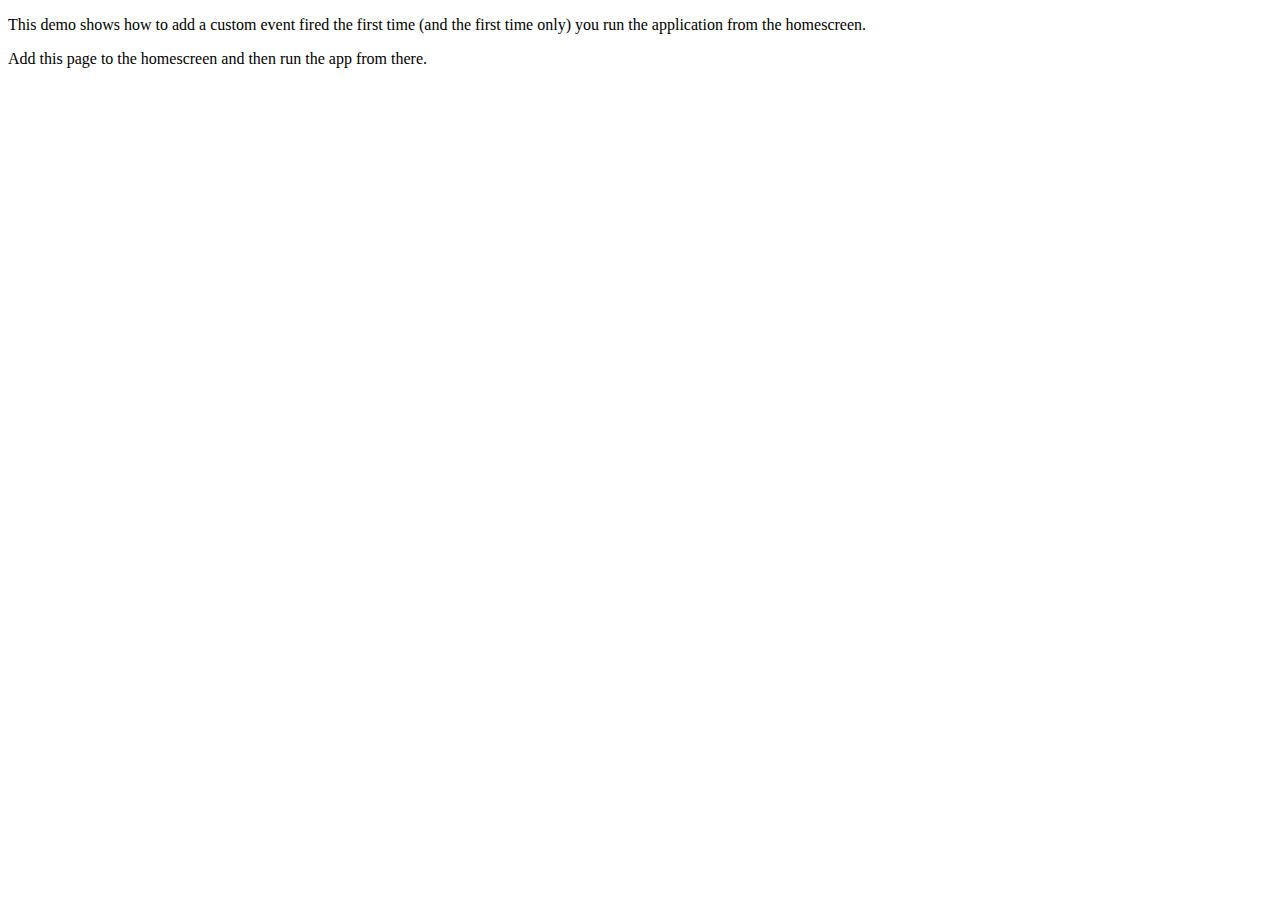
<file: src/add-to-homescreen/demos/add-event/index.html>
<!DOCTYPE html>
<html>
<head>
<meta charset="utf-8">
<title>Add To Home</title>
<meta name="viewport" content="width=device-width, initial-scale=1">

<meta name="apple-mobile-web-app-capable" content="yes">
<meta name="mobile-web-app-capable" content="yes">

<meta name="apple-mobile-web-app-title" content="Add to Home">
<link rel="shortcut icon" sizes="16x16" href="../../imgs/icon-16x16.png">
<link rel="shortcut icon" sizes="196x196" href="../../imgs/icon-196x196.png">
<link rel="apple-touch-icon-precomposed" href="../../imgs/icon-152x152.png">

<link rel="stylesheet" type="text/css" href="../../style/addtohomescreen.css">
<script src="../../src/addtohomescreen.js"></script>
<script>
var a = addToHomescreen({
	onAdd: function () {
		alert('Welcome to the homescreen!');
	}
});
</script>
</head>

<body>
<p>This demo shows how to add a custom event fired the first time (and the first time only) you run the application from the homescreen.</p>

<p>Add this page to the homescreen and then run the app from there.</p>

</body>
</html>
</file>
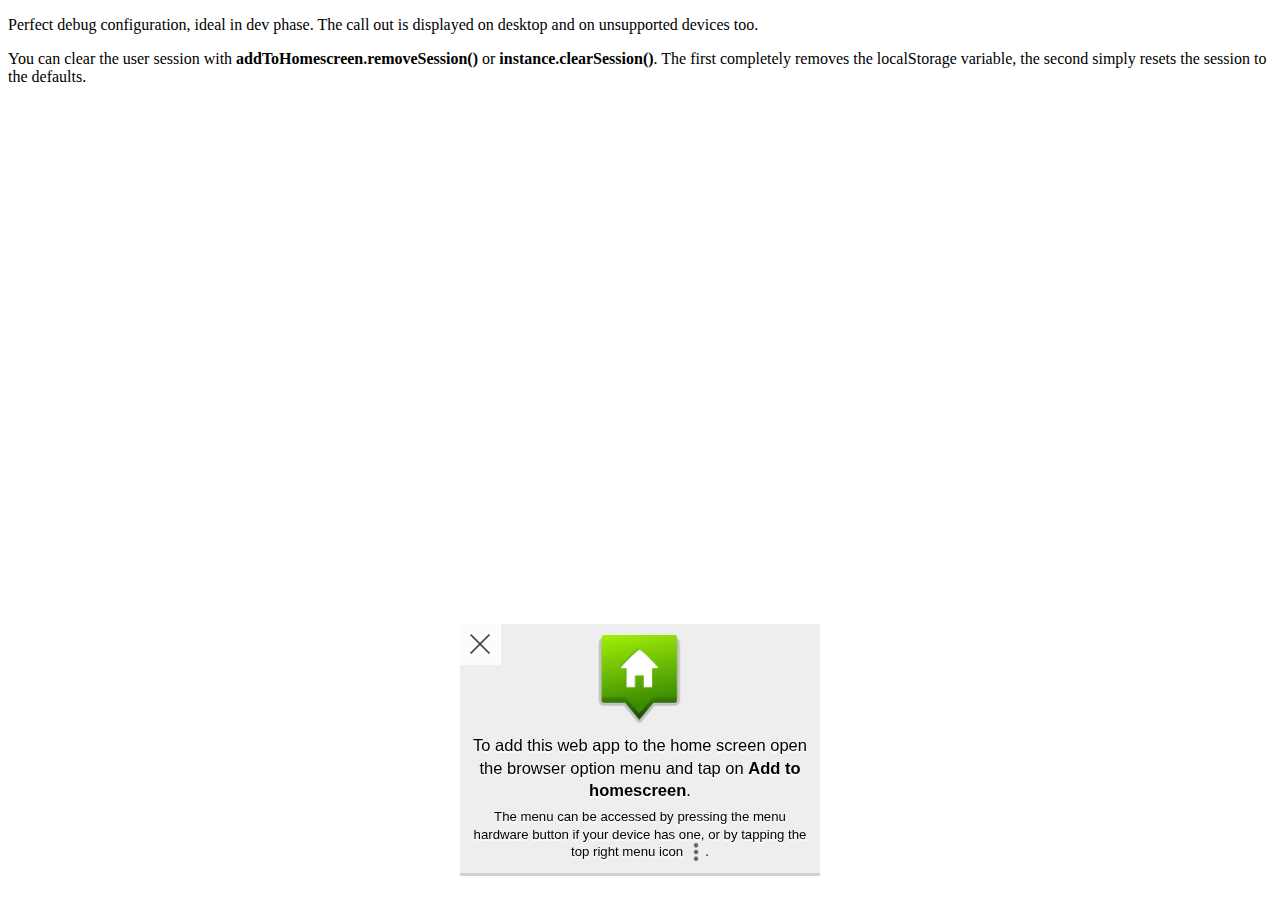
<file: src/add-to-homescreen/demos/debug/index.html>
<!DOCTYPE html>
<html>
<head>
<meta charset="utf-8">
<title>Add To Home</title>
<meta name="viewport" content="width=device-width, initial-scale=1">

<meta name="apple-mobile-web-app-capable" content="yes">
<meta name="mobile-web-app-capable" content="yes">

<meta name="apple-mobile-web-app-title" content="Add to Home">
<link rel="shortcut icon" sizes="16x16" href="../../imgs/icon-16x16.png">
<link rel="shortcut icon" sizes="196x196" href="../../imgs/icon-196x196.png">
<link rel="apple-touch-icon-precomposed" href="../../imgs/icon-152x152.png">

<link rel="stylesheet" type="text/css" href="../../style/addtohomescreen.css">
</head>

<body>
<p>Perfect debug configuration, ideal in dev phase. The call out is displayed on desktop and on unsupported devices too.</p>

<p>You can clear the user session with <strong>addToHomescreen.removeSession()</strong> or <strong>instance.clearSession()</strong>. The first completely removes the localStorage variable, the second simply resets the session to the defaults.</p>

<script src="../../src/addtohomescreen.js"></script>
<script>
// addToHomescreen.removeSession();     // use this to remove the localStorage variable
var ath = addToHomescreen({
    debug: 'android',           // activate debug mode in ios emulation
    skipFirstVisit: false,	// show at first access
    startDelay: 0,          // display the message right away
    lifespan: 0,            // do not automatically kill the call out
    displayPace: 0,         // do not obey the display pace
    privateModeOverride: true,	// show the message in private mode
    maxDisplayCount: 0      // do not obey the max display count
});
// ath.clearSession();      // reset the user session
</script>
</body>
</html>
</file>
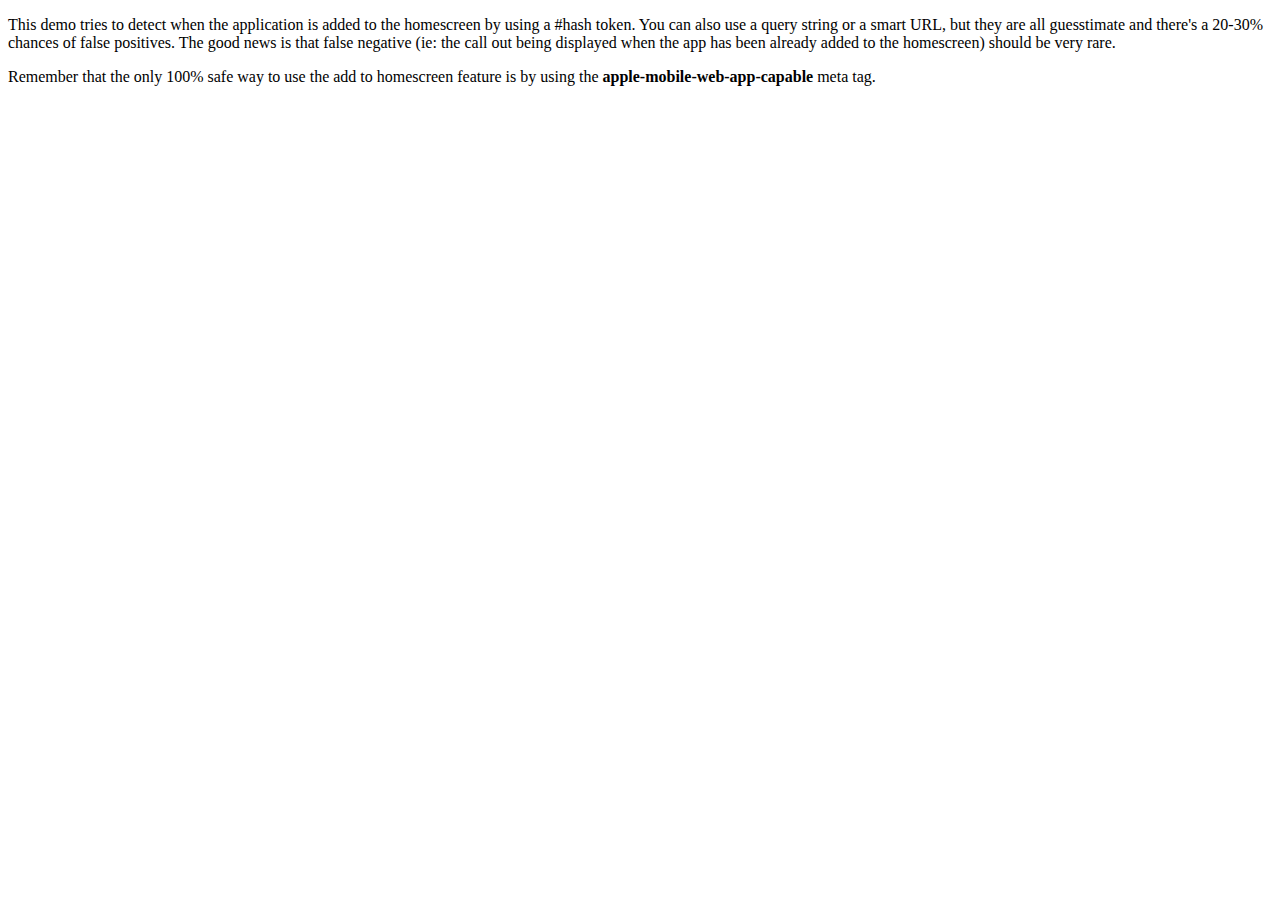
<file: src/add-to-homescreen/demos/detect-homescreen/index.html>
<!DOCTYPE html>
<html>
<head>
<meta charset="utf-8">
<title>Add To Home</title>
<meta name="viewport" content="width=device-width, initial-scale=1">

<meta name="apple-mobile-web-app-title" content="Add to Home">
<link rel="shortcut icon" sizes="16x16" href="../../imgs/icon-16x16.png">
<link rel="shortcut icon" sizes="196x196" href="../../imgs/icon-196x196.png">
<link rel="apple-touch-icon-precomposed" href="../../imgs/icon-152x152.png">

<link rel="stylesheet" type="text/css" href="../../style/addtohomescreen.css">
<script src="../../src/addtohomescreen.js"></script>
<script>
addToHomescreen({
    detectHomescreen: true
});
</script>
</head>

<body>
<p>This demo tries to detect when the application is added to the homescreen by using a #hash token. You can also use a query string or a smart URL, but they are all guesstimate and there's a 20-30% chances of false positives. The good news is that false negative (ie: the call out being displayed when the app has been already added to the homescreen) should be very rare.</p>
<p>Remember that the only 100% safe way to use the add to homescreen feature is by using the <strong>apple-mobile-web-app-capable</strong> meta tag.</p>
</body>
</html>
</file>
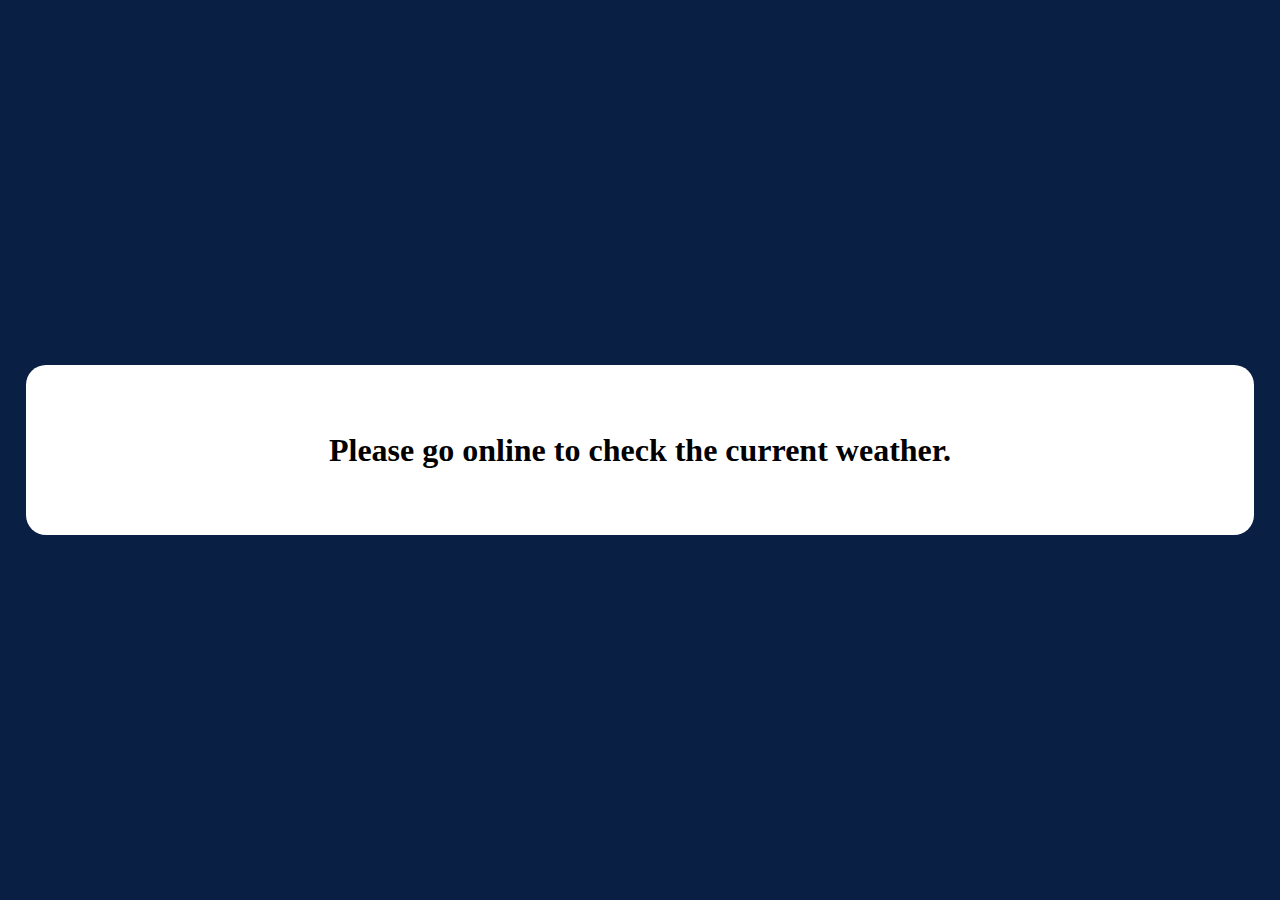
<file: public/offline.html>
<!DOCTYPE html>
<html lang="en">
  <head>
    <meta charset="UTF-8" />
    <meta name="viewport" content="width=device-width, initial-scale=1.0" />
    <title>FiraGram not working...</title>
    <style type="text/css">
      html {
        height: 100%;
      }
      body {
        height: 100%;
        margin: 0;
        background: #0a1f44;
        display: flex;
        align-items: center;
        text-align: center;
        justify-content: center;
      }

      .city {
        align-items: center;
        width: 80%;
        display: flex;
        justify-content: center;
        flex-direction: column;
        padding: 40px 8%;
        border-radius: 20px;
        background: #fff;
      }

      .city-name {
        font-size: 2em;
      }
    </style>
  </head>
  <body>
    <div class="city">
      <h2 class="city-name">
        <span>Please go online to check the current weather.</span>
      </h2>
    </div>
  </body>
</html>
</file>
<file: src/add-to-homescreen/style/addtohomescreen.css>
.ath-viewport * {
	-webkit-box-sizing: border-box;
	-moz-box-sizing: border-box;
	box-sizing: border-box;
}

.ath-viewport {
	position: relative;
	z-index: 2147483641;
	pointer-events: none;

	-webkit-tap-highlight-color: rgba(0,0,0,0);
	-webkit-touch-callout: none;
	-webkit-user-select: none;
	-moz-user-select: none;
	-ms-user-select: none;
	user-select: none;
	-webkit-text-size-adjust: none;
	-moz-text-size-adjust: none;
	-ms-text-size-adjust: none;
	-o-text-size-adjust: none;
	text-size-adjust: none;
}

.ath-modal {
	pointer-events: auto !important;
	background: rgba(0,0,0,0.6);
}

.ath-mandatory {
	background: #000;
}

.ath-container {
	pointer-events: auto !important;
	position: absolute;
	z-index: 2147483641;
	padding: 0.7em 0.6em;
	width: 18em;

	background: #eee;
	background-size: 100% auto;

	box-shadow: 0 0.2em 0 #d1d1d1;

	font-family: sans-serif;
	font-size: 15px;
	line-height: 1.5em;
	text-align: center;
}

.ath-container small {
	font-size: 0.8em;
	line-height: 1.3em;
	display: block;
	margin-top: 0.5em;
}

.ath-ios.ath-phone {
	bottom: 1.8em;
	left: 50%;
	margin-left: -9em;
}

.ath-ios6.ath-tablet {
	left: 5em;
	top: 1.8em;
}

.ath-ios7.ath-tablet {
	left: 0.7em;
	top: 1.8em;
}

.ath-ios8.ath-tablet,
.ath-ios9.ath-tablet,
.ath-ios10.ath-tablet{
	right: 0.4em;
	top: 1.8em;
}

.ath-android {
	bottom: 1.8em;
	left: 50%;
	margin-left: -9em;
}

/* close icon */
.ath-container:before {
	content: '';
	position: relative;
	display: block;
	float: right;
	margin: -0.7em -0.6em 0 0.5em;
	background-image: url([data-uri]);
	background-color: rgba(255,255,255,0.8);
	background-size: 50%;
	background-repeat: no-repeat;
	background-position: 50%;
	width: 2.7em;
	height: 2.7em;
	text-align: center;
	overflow: hidden;
	color: #a33;
	z-index: 2147483642;
}

.ath-container.ath-icon:before {
	position: absolute;
	top: 0;
	right: 0;
	margin: 0;
	float: none;
}

.ath-mandatory .ath-container:before {
	display: none;
}

.ath-container.ath-android:before {
	float: left;
	margin: -0.7em 0.5em 0 -0.6em;
}

.ath-container.ath-android.ath-icon:before {
	position: absolute;
	right: auto;
	left: 0;
	margin: 0;
	float: none;
}


/* applied only if the application icon is shown */
.ath-container.ath-icon {

}

.ath-action-icon {
	display: inline-block;
	vertical-align: middle;
	background-position: 50%;
	background-repeat: no-repeat;
	text-indent: -9999em;
	overflow: hidden;
}

.ath-ios7 .ath-action-icon,
.ath-ios8 .ath-action-icon,
.ath-ios9 .ath-action-icon,
.ath-ios10 .ath-action-icon{
	width: 1.6em;
	height: 1.6em;
	background-image:url([data-uri]);
	margin-top: -0.3em;
	background-size: auto 100%;
}

.ath-ios6 .ath-action-icon {
	width: 1.8em;
	height: 1.8em;
	background-image:url([data-uri]);
	margin-bottom: 0.4em;
	background-size: 100% auto;
}

.ath-android .ath-action-icon {
	width: 1.4em;
	height: 1.5em;
	background-image:url([data-uri]);
	background-size: 100% auto;
}

.ath-container p {
	margin: 0;
	padding: 0;
	position: relative;
	z-index: 2147483642;
	text-shadow: 0 0.1em 0 #fff;
	font-size: 1.1em;
}

.ath-ios.ath-phone:after {
	content: '';
	background: #eee;
	position: absolute;
	width: 2em;
	height: 2em;
	bottom: -0.9em;
	left: 50%;
	margin-left: -1em;
	-webkit-transform: scaleX(0.9) rotate(45deg);
	transform: scaleX(0.9) rotate(45deg);
	box-shadow: 0.2em 0.2em 0 #d1d1d1;
}

.ath-ios.ath-tablet:after {
	content: '';
	background: #eee;
	position: absolute;
	width: 2em;
	height: 2em;
	top: -0.9em;
	left: 50%;
	margin-left: -1em;
	-webkit-transform: scaleX(0.9) rotate(45deg);
	transform: scaleX(0.9) rotate(45deg);
	z-index: 2147483641;
}

.ath-application-icon {
	position: relative;
	padding: 0;
	border: 0;
	margin: 0 auto 0.2em auto;
	height: 6em;
	width: 6em;
	z-index: 2147483642;
}

.ath-container.ath-ios .ath-application-icon {
	border-radius: 1em;
	box-shadow: 0 0.2em 0.4em rgba(0,0,0,0.3),
		inset 0 0.07em 0 rgba(255,255,255,0.5);
	margin: 0 auto 0.4em auto;
}

@media only screen and (orientation: landscape) {
	.ath-container.ath-phone {
		width: 24em;
	}

	.ath-android.ath-phone {
		margin-left: -12em;
	}

	.ath-ios.ath-phone {
		margin-left: -12em;
	}

	.ath-ios6:after {
		left: 39%;
	}

	.ath-ios8.ath-phone {
		left: auto;
		bottom: auto;
		right: 0.4em;
		top: 1.8em;
	}

	.ath-ios8.ath-phone:after {
		bottom: auto;
		top: -0.9em;
		left: 68%;
		z-index: 2147483641;
		box-shadow: none;
	}
}
</file>
